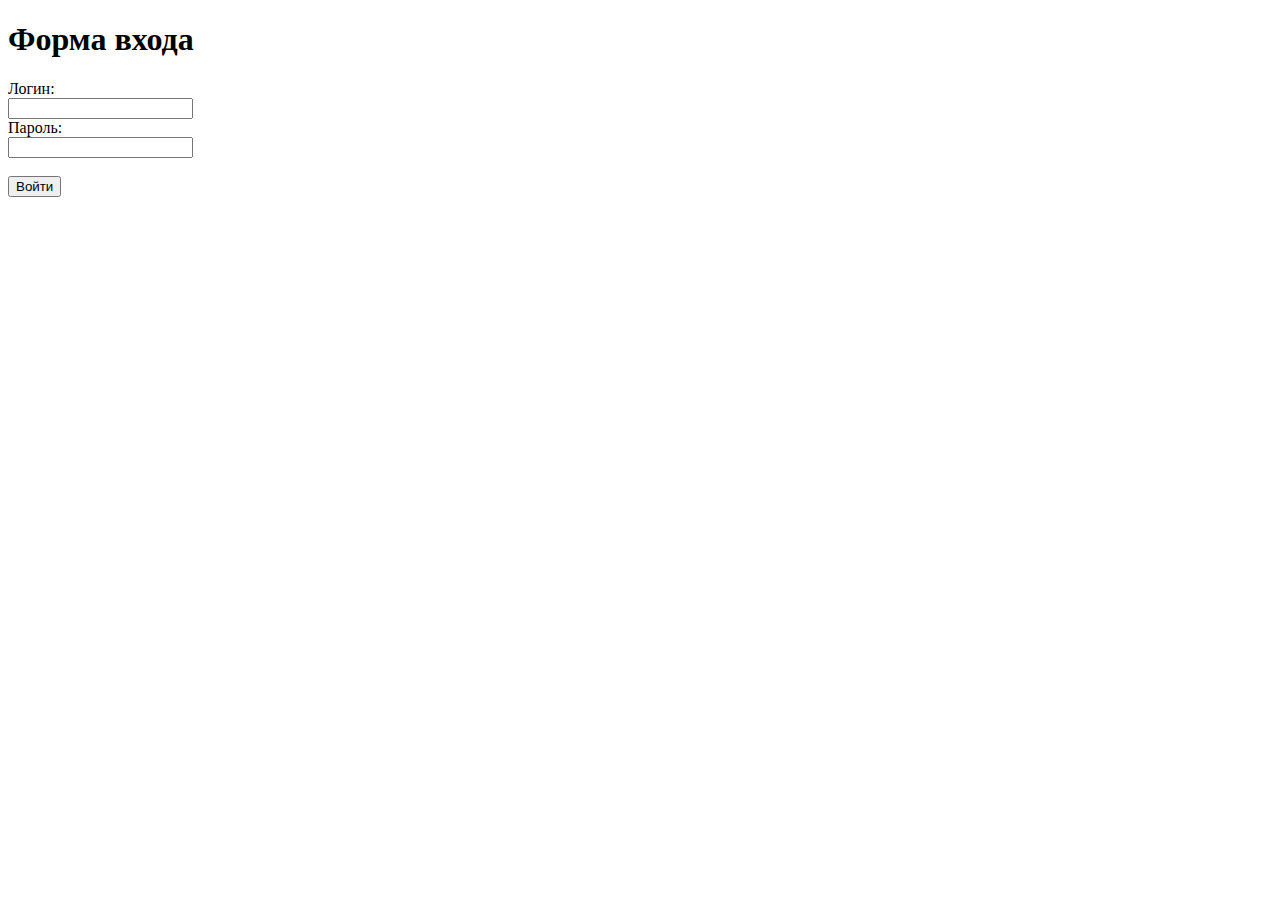
<file: practika15/index.html>
<!DOCTYPE html>
<html>
<head>
<title>Форма входа</title>
<link rel="stylesheet" href="main.css">
</head>
<body>

<h1>Форма входа</h1>

<form id="loginForm">
  <label for="username">Логин:</label><br>
  <input type="text" id="username" name="username" required><br>

  <label for="password">Пароль:</label><br>
  <input type="password" id="password" name="password" required><br>
  <span id="passwordError" class="error"></span><br>

  

  <input type="submit" value="Войти">
</form>

<script src="main.js"></script>

</body>
</html>
</file>
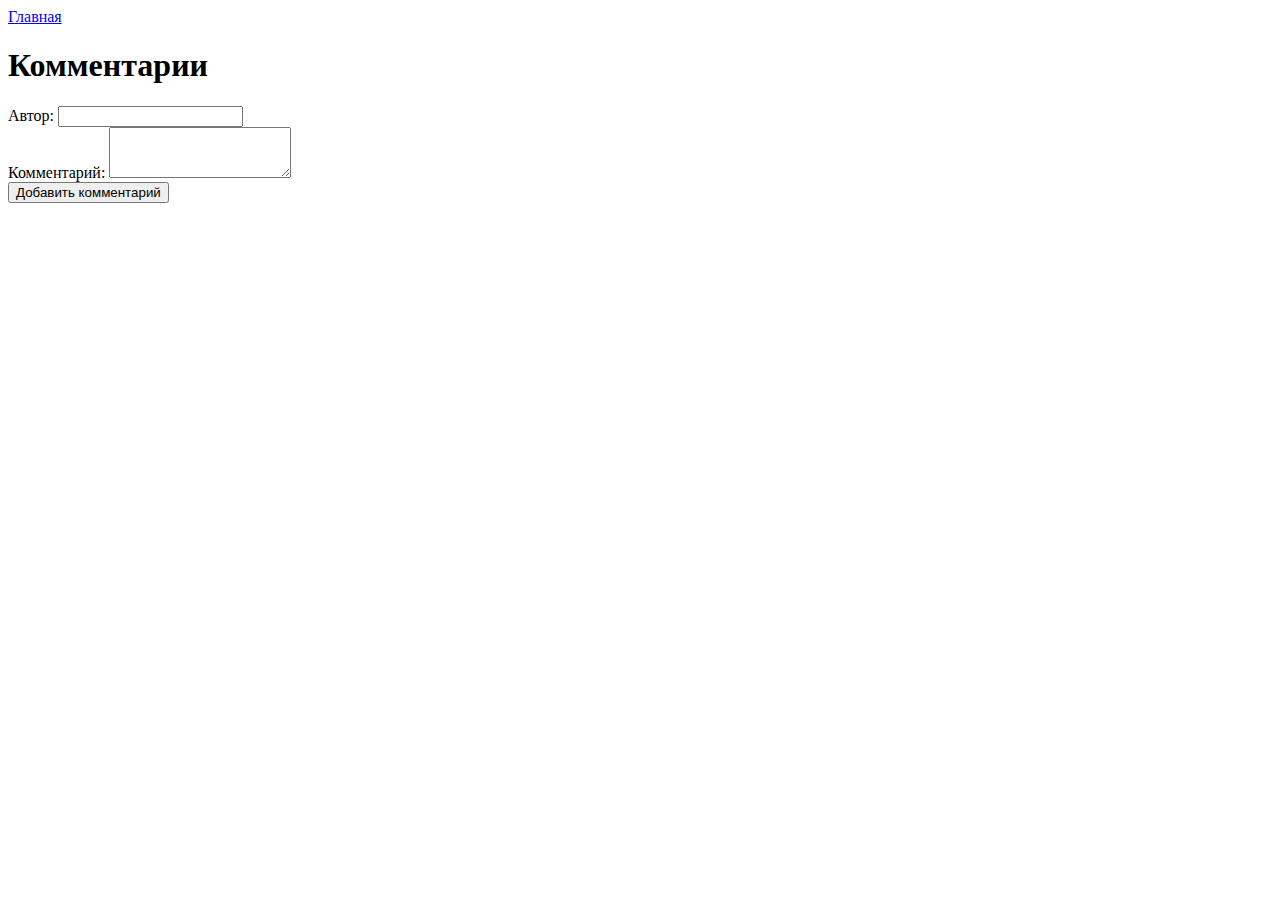
<file: practika14/2.html>
<!DOCTYPE html>
<html>
<head>
<title>Комментарии </title>
<link href="https://cdn.jsdelivr.net/npm/bootstrap@5.3.2/dist/css/bootstrap.min.css" rel="stylesheet" integrity="sha384-T3c6CoIi6uLrA9TneNEoa7RxnatzjcDSCmG1MXxSR1GAsXEV/Dwwykc2MPK8M2HN" crossorigin="anonymous">
<style>
.comment {
  margin-bottom: 15px;
}
</style>
</head>
<body>
  <div class="page">
    <header class="page__header">
      <div class="container">
        <a class="page__header-link navbar-brand" href="html.html">Главная</a>
      </div>
    </header>

    <main class="page__main">
      <div class="container">
        <h1 class="page__title">Комментарии</h1>

        <div class="comments-list" id="comments"></div>

        <form class="comment-form" id="comment-form">
          <div class="mb-3">
            <label for="author" class="form-label">Автор:</label>
            <input type="text" class="form-control comment-form__author" id="author" name="author">
          </div>
          <div class="mb-3">
            <label for="comment" class="form-label">Комментарий:</label>
            <textarea class="form-control comment-form__comment" id="comment" name="comment" rows="3"></textarea>
          </div>
          <button type="button" class="btn btn-primary comment-form__submit" onclick="addComment()">Добавить комментарий</button>
        </form>
      </div>
    </main>
    <footer class="page__footer">
      <!-- Add footer content here if needed -->
    </footer>
  </div>

<script>
function addComment() {
  const author = document.getElementById("author").value;
  const commentText = document.getElementById("comment").value;

  if (author.trim() === "" || commentText.trim() === "") {
    alert("Пожалуйста, заполните все поля.");
    return;
  }

  const newComment = document.createElement("div");
  newComment.className = "comment";
  newComment.innerHTML = `
    <div class="card mb-3">
      <div class="card-body">
        <h5 class="card-title">${author}</h5>
        <p class="card-text">${commentText}</p>
      </div>
    </div>
  `;
  document.getElementById("comments").appendChild(newComment);

  document.getElementById("author").value = "";
  document.getElementById("comment").value = "";
}
</script>

<script src="https://cdn.jsdelivr.net/npm/bootstrap@5.3.2/dist/js/bootstrap.bundle.min.js" integrity="sha384-C6RzsynM9kWDrMNeT8fOnSc1l250m8J8U/u4x93c19Q7V9q0hY2J9t722z49oE/n" crossorigin="anonymous"></script>
</body>
</html>
</file>
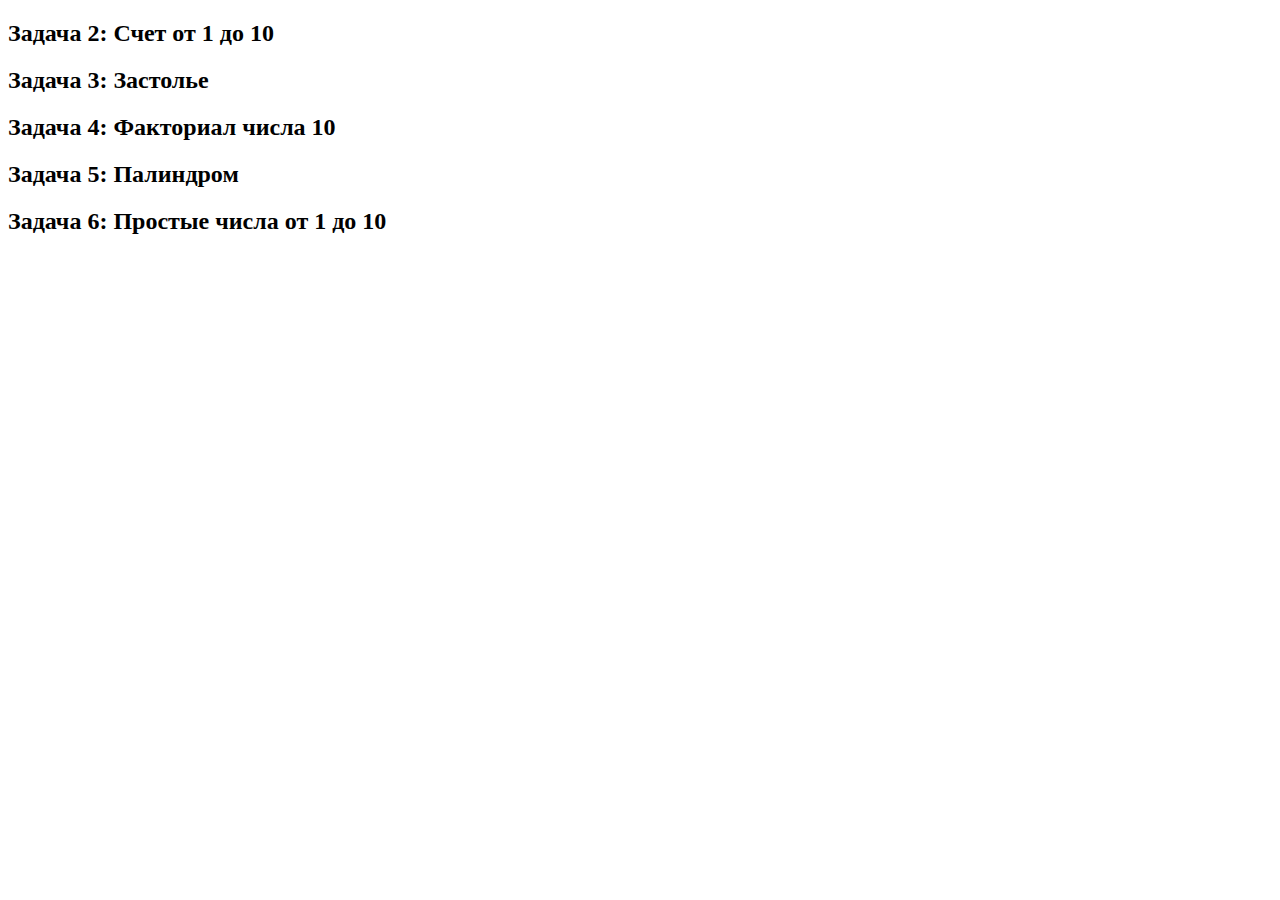
<file: practika7/html.html>
<!DOCTYPE html>
<html>
<head>
<title>Практика 7</title>
</head>
<body>
<h2>Задача 2: Счет от 1 до 10</h2>
<div id="task2"></div>

<h2>Задача 3: Застолье</h2>
<div id="task3"></div>

<h2>Задача 4: Факториал числа 10</h2>
<div id="task4"></div>

<h2>Задача 5: Палиндром</h2>
<div id="task5"></div>

<h2>Задача 6: Простые числа от 1 до 10</h2>
<div id="task6"></div>

<script src="js.js"></script>
</body>
</html>
</file>
<file: practika15/main.css>
.error { color: rgb(113, 0, 0); }
</file>
